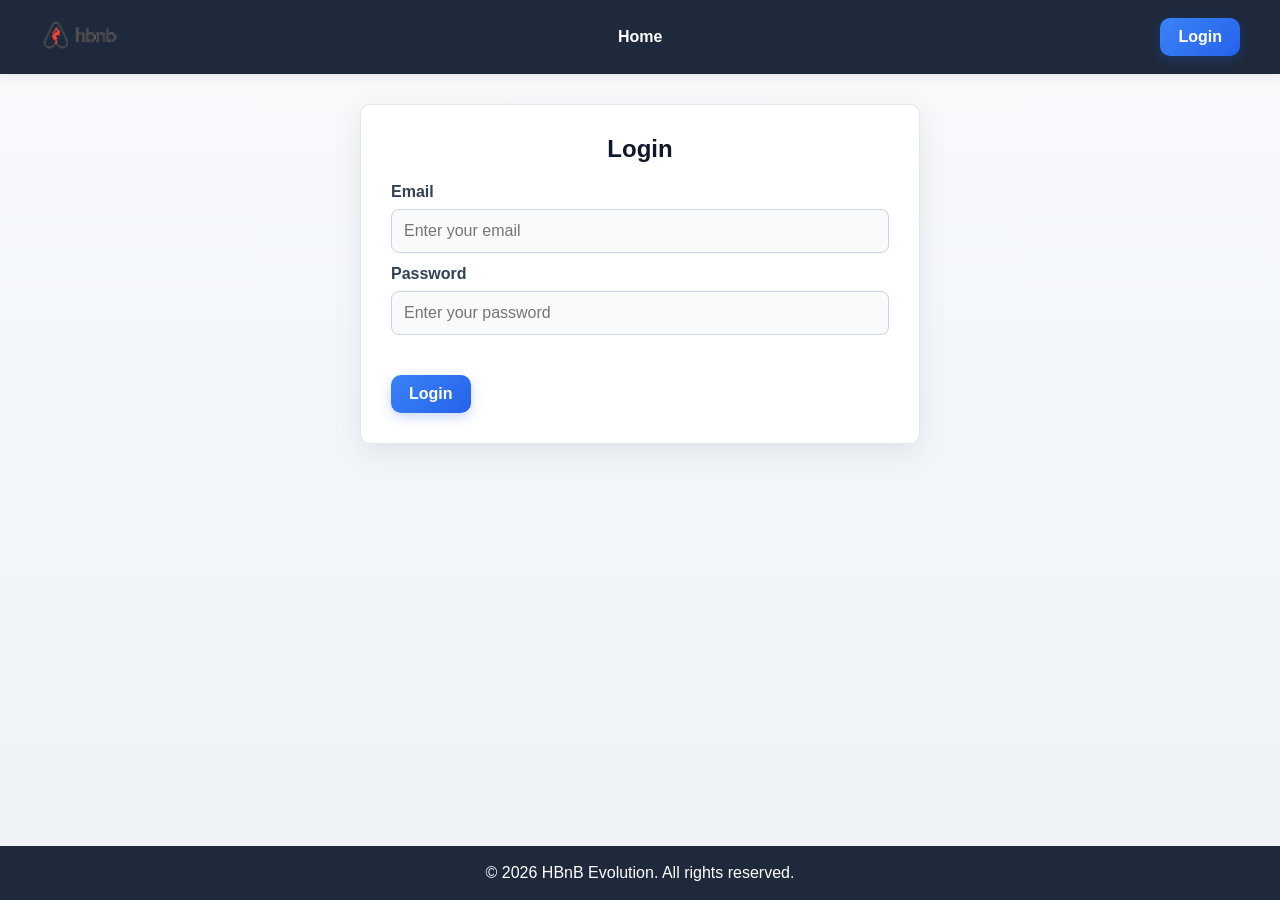
<file: part4/login.html>
<!DOCTYPE html>
<html lang="en">
<head>
  <!-- Basic page metadata -->
  <meta charset="UTF-8">
  <meta name="viewport" content="width=device-width, initial-scale=1.0">

  <!-- Page title -->
  <title>HBnB - Login</title>

  <!-- Main stylesheet -->
  <link rel="stylesheet" href="styles.css">

  <!-- Website icon -->
  <link rel="icon" href="images/icon.png" type="image/png">
</head>
<body>
  <!-- Header containing logo, navigation, and login shortcut -->
  <header>
    <div class="header-container">
      <!-- Logo linking to homepage -->
      <a href="index.html">
        <img src="images/logo.png" alt="HBnB logo" class="logo">
      </a>

      <!-- Navigation links -->
      <nav>
        <a href="index.html">Home</a>
      </nav>

      <!-- Login button -->
      <a href="login.html" class="login-button" id="login-link">Login</a>
    </div>
  </header>

  <!-- Main content area -->
  <main>
    <!-- Login form section -->
    <section class="form-section">
      <form id="login-form" class="form">
        <h1>Login</h1>

        <!-- Email input -->
        <label for="email">Email</label>
        <input
          type="email"
          id="email"
          name="email"
          placeholder="Enter your email"
          required
        >

        <!-- Password input -->
        <label for="password">Password</label>
        <input
          type="password"
          id="password"
          name="password"
          placeholder="Enter your password"
          required
        >

        <!-- Error message area for failed login -->
        <p id="error-message"></p>

        <!-- Submit button -->
        <button type="submit" class="submit-button">Login</button>
      </form>
    </section>
  </main>

  <!-- Footer -->
  <footer>
    <p>© 2026 HBnB Evolution. All rights reserved.</p>
  </footer>

  <!-- Main JavaScript file -->
  <script src="scripts.js"></script>
</body>
</html>
</file>
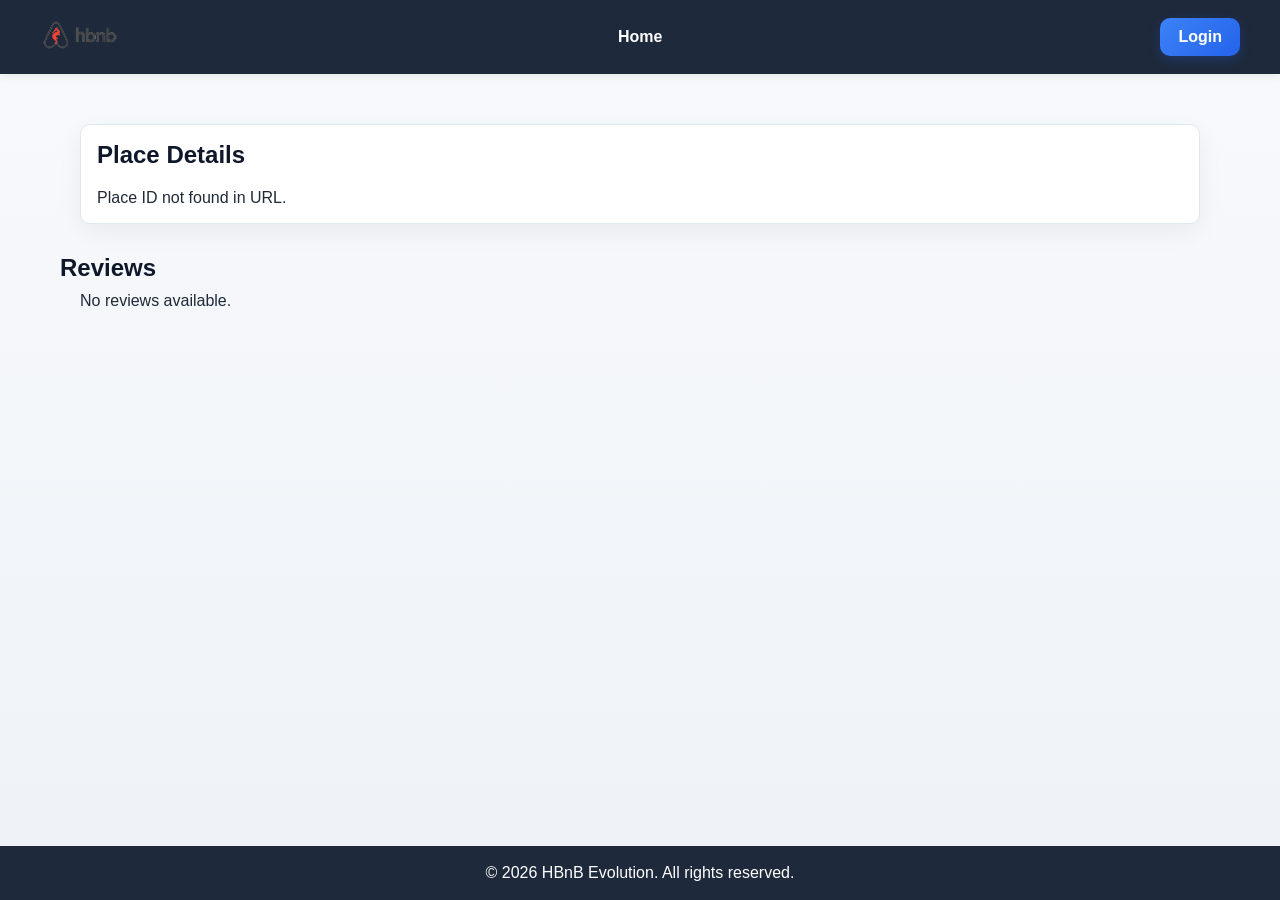
<file: part4/place.html>
<!DOCTYPE html>
<html lang="en">
<head>
  <!-- Basic page metadata -->
  <meta charset="UTF-8">
  <meta name="viewport" content="width=device-width, initial-scale=1.0">

  <!-- Page title -->
  <title>HBnB - Place Details</title>

  <!-- Main stylesheet -->
  <link rel="stylesheet" href="styles.css">

  <!-- Website icon -->
  <link rel="icon" href="images/icon.png" type="image/png">
</head>
<body>
  <!-- Header with logo, navigation, and login link -->
  <header>
    <div class="header-container">
      <!-- Logo linking to homepage -->
      <a href="index.html">
        <img src="images/logo.png" alt="HBnB logo" class="logo">
      </a>

      <!-- Navigation -->
      <nav>
        <a href="index.html">Home</a>
      </nav>

      <!-- Login button -->
      <a href="login.html" class="login-button" id="login-link">Login</a>
    </div>
  </header>

  <!-- Main content -->
  <main>
    <!-- Section where the selected place details will be displayed -->
    <section id="place-details" class="place-details">
      <h1>Place Details</h1>
      <p>Loading place details...</p>
    </section>

    <!-- Section where place reviews will be displayed -->
    <section id="reviews" class="reviews-section">
      <h2>Reviews</h2>
      <p>Loading reviews...</p>
    </section>

    <!-- Section where the "Add Review" button will appear for logged-in users -->
    <section id="add-review" class="add-review"></section>
  </main>

  <!-- Footer -->
  <footer>
    <p>© 2026 HBnB Evolution. All rights reserved.</p>
  </footer>

  <!-- Main JavaScript file -->
  <script src="scripts.js"></script>
</body>
</html>
</file>
<file: part4/styles.css>
/* Global reset and default font settings */
* {
  box-sizing: border-box;
  margin: 0;
  padding: 0;
  font-family: Arial, sans-serif;
}

/* Main body styling */
body {
  background: linear-gradient(to bottom, #f8fafc, #eef2f7);
  color: #1f2937;
  min-height: 100vh;
  display: flex;
  flex-direction: column;
}

/* Header styling */
header {
  background-color: #1e293b;
  color: #ffffff;
  padding: 18px 30px;
  box-shadow: 0 2px 10px rgba(0, 0, 0, 0.08);
}

/* Layout for header content */
.header-container {
  max-width: 1200px;
  margin: 0 auto;
  display: flex;
  align-items: center;
  justify-content: space-between;
  gap: 20px;
}

/* Logo image size */
.logo {
  width: 80px;
  height: auto;
}

/* Navigation container */
nav {
  display: flex;
  gap: 20px;
  align-items: center;
}

/* Navigation links */
nav a {
  color: #ffffff;
  text-decoration: none;
  font-weight: 600;
  font-size: 1rem;
  transition: opacity 0.2s ease;
}

/* Navigation link hover effect */
nav a:hover {
  opacity: 0.8;
  text-decoration: none;
}

/* Shared button styling for login, details, and submit buttons */
.login-button,
.details-button,
.submit-button {
  text-decoration: none;
  border: none;
  background: linear-gradient(135deg, #3b82f6, #2563eb);
  color: #ffffff;
  padding: 10px 18px;
  border-radius: 10px;
  cursor: pointer;
  display: inline-block;
  font-size: 1rem;
  font-weight: 600;
  box-shadow: 0 4px 12px rgba(37, 99, 235, 0.25);
  transition: transform 0.2s ease, box-shadow 0.2s ease;
}

/* Shared hover effect for buttons */
.login-button:hover,
.details-button:hover,
.submit-button:hover {
  background: linear-gradient(135deg, #2563eb, #1d4ed8);
  transform: translateY(-1px);
  box-shadow: 0 6px 16px rgba(37, 99, 235, 0.3);
}

/* Main content wrapper */
main {
  flex: 1;
  max-width: 1200px;
  width: 100%;
  margin: 0 auto;
  padding: 30px 20px;
}

/* Hero section on homepage */
.hero {
  text-align: center;
  margin-bottom: 40px;
  padding: 20px 10px;
}

/* Main heading in hero section */
.hero h1 {
  margin-bottom: 12px;
  font-size: 3rem;
  color: #0f172a;
  font-weight: 700;
}

/* Paragraph text in hero section */
.hero p {
  font-size: 1.15rem;
  color: #475569;
}

/* Filter container styling */
.filter-section {
  margin-bottom: 40px;
  display: flex;
  align-items: center;
  justify-content: center;
  gap: 14px;
  flex-wrap: wrap;
  background-color: #ffffff;
  border: 1px solid #e2e8f0;
  border-radius: 14px;
  padding: 18px 20px;
  box-shadow: 0 8px 24px rgba(15, 23, 42, 0.05);
}

/* Filter headings */
.filter-section h2 {
  color: #0f172a;
  font-size: 1.1rem;
  margin-right: 4px;
}

/* Filter labels */
.filter-section label {
  font-weight: 600;
  color: #334155;
}

/* Dropdown styling in filter area */
.filter-section select {
  padding: 10px 14px;
  border: 1px solid #cbd5e1;
  border-radius: 10px;
  background-color: #ffffff;
  color: #1f2937;
  font-size: 1rem;
  min-width: 160px;
}

/* Focus effect for filter dropdowns */
.filter-section select:focus {
  outline: none;
  border-color: #2563eb;
  box-shadow: 0 0 0 3px rgba(37, 99, 235, 0.12);
}

/* Places section layout */
.places-section {
  display: flex;
  flex-wrap: wrap;
  justify-content: center;
}

/* Heading inside places section */
.places-section h2 {
  width: 100%;
  text-align: center;
  margin-bottom: 25px;
  color: #0f172a;
  font-size: 2.2rem;
}

/* Individual place card styling */
.place-card {
  background-color: #ffffff;
  width: 300px;
  margin: 20px;
  padding: 10px;
  border: 1px solid #ddd;
  border-radius: 10px;
  box-shadow: 0 8px 24px rgba(15, 23, 42, 0.08);
  text-align: center;
  transition: transform 0.2s ease, box-shadow 0.2s ease;
}

/* Hover effect for place cards */
.place-card:hover {
  transform: translateY(-4px);
  box-shadow: 0 12px 28px rgba(15, 23, 42, 0.12);
}

/* Place card image */
.place-card img {
  width: 100%;
  height: 190px;
  object-fit: cover;
  border-radius: 10px;
  margin-bottom: 15px;
}

/* Headings inside place cards */
.place-card h2,
.place-card h3 {
  margin-bottom: 10px;
  color: #0f172a;
  font-size: 1.9rem;
}

/* Paragraph text inside place cards */
.place-card p {
  margin-bottom: 12px;
  color: #475569;
  line-height: 1.5;
  font-size: 1.2rem;
}

/* Main place details container */
.place-details {
  background-color: #ffffff;
  margin: 20px;
  padding: 16px;
  border: 1px solid #e2e8f0;
  border-radius: 10px;
  box-shadow: 0 8px 24px rgba(15, 23, 42, 0.06);
}

/* Main image on place details page */
.place-details img {
  width: 100%;
  max-height: 420px;
  object-fit: cover;
  border-radius: 10px;
  margin-bottom: 20px;
}

/* Main title on place details page */
.place-details h1 {
  margin-bottom: 20px;
  color: #0f172a;
}

/* Information boxes inside place details page */
.place-info {
  margin: 20px 0;
  padding: 10px;
  border: 1px solid #e2e8f0;
  border-radius: 10px;
  background-color: #f8fafc;
}

/* Headings inside place info boxes */
.place-info h2 {
  margin-bottom: 10px;
  color: #0f172a;
}

/* Text and list items inside place info */
.place-info p,
.place-info li {
  color: #475569;
  line-height: 1.6;
}

/* Padding for amenities list */
.place-info ul {
  padding-left: 20px;
}

/* Add review section */
.add-review {
  margin-top: 20px;
  text-align: center;
}

/* Reviews section container */
.reviews-section {
  margin-top: 30px;
}

/* Reviews section heading */
.reviews-section h2 {
  margin-bottom: 10px;
  color: #0f172a;
}

/* Paragraphs inside reviews section */
.reviews-section p {
  margin: 10px 20px;
}

/* Individual review card styling */
.review-card {
  background-color: #ffffff;
  margin: 20px;
  padding: 10px;
  border: 1px solid #ddd;
  border-radius: 10px;
  box-shadow: 0 6px 20px rgba(15, 23, 42, 0.05);
}

/* Review card heading */
.review-card h3 {
  color: #0f172a;
  margin-bottom: 10px;
}

/* Review card paragraph text */
.review-card p {
  color: #475569;
  line-height: 1.5;
}

/* Review comment spacing */
.review-comment {
  margin-bottom: 10px;
}

/* Form section centering */
.form-section {
  display: flex;
  justify-content: center;
  align-items: center;
}

/* Shared form container styling */
.form {
  width: 100%;
  max-width: 560px;
  background-color: #ffffff;
  padding: 30px;
  border-radius: 10px;
  border: 1px solid #e2e8f0;
  box-shadow: 0 10px 30px rgba(15, 23, 42, 0.08);
}

/* Form headings */
.form h1,
.form h2 {
  margin-bottom: 20px;
  text-align: center;
  color: #0f172a;
}

/* Form labels */
.form label {
  display: block;
  margin-bottom: 8px;
  margin-top: 12px;
  font-weight: bold;
  color: #334155;
}

/* Shared styling for form inputs, textareas, and selects */
.form input,
.form textarea,
.form select {
  width: 100%;
  padding: 12px;
  border: 1px solid #cbd5e1;
  border-radius: 8px;
  background-color: #f8fafc;
  font-size: 1rem;
  color: #1f2937;
}

/* Focus styles for form fields */
.form input:focus,
.form textarea:focus,
.form select:focus {
  outline: none;
  border-color: #2563eb;
  box-shadow: 0 0 0 3px rgba(37, 99, 235, 0.12);
}

/* Only allow vertical resizing for textarea */
.form textarea {
  resize: vertical;
}

/* Error message on login page */
#error-message {
  color: red;
  margin-top: 10px;
  margin-bottom: 10px;
  text-align: center;
  min-height: 20px;
}

/* Message area on add review page */
#review-message {
  margin-top: 10px;
  margin-bottom: 10px;
  text-align: center;
  min-height: 20px;
}

/* Success message color */
#review-message.success {
  color: green;
}

/* Error message color */
#review-message.error {
  color: red;
}

/* Place ID text on add review page */
.place-reference {
  margin-bottom: 10px;
  text-align: center;
  color: #475569;
}

/* Footer styling */
footer {
  background-color: #1e293b;
  color: #ffffff;
  text-align: center;
  padding: 18px;
  margin-top: 30px;
}

/* Responsive styles for smaller screens */
@media (max-width: 768px) {
  .hero h1 {
    font-size: 2.2rem;
  }

  .hero p {
    font-size: 1rem;
  }

  .filter-section {
    justify-content: flex-start;
  }

  .places-section h2 {
    font-size: 1.8rem;
  }

  .place-card {
    width: 100%;
    max-width: 340px;
  }
}
</file>
